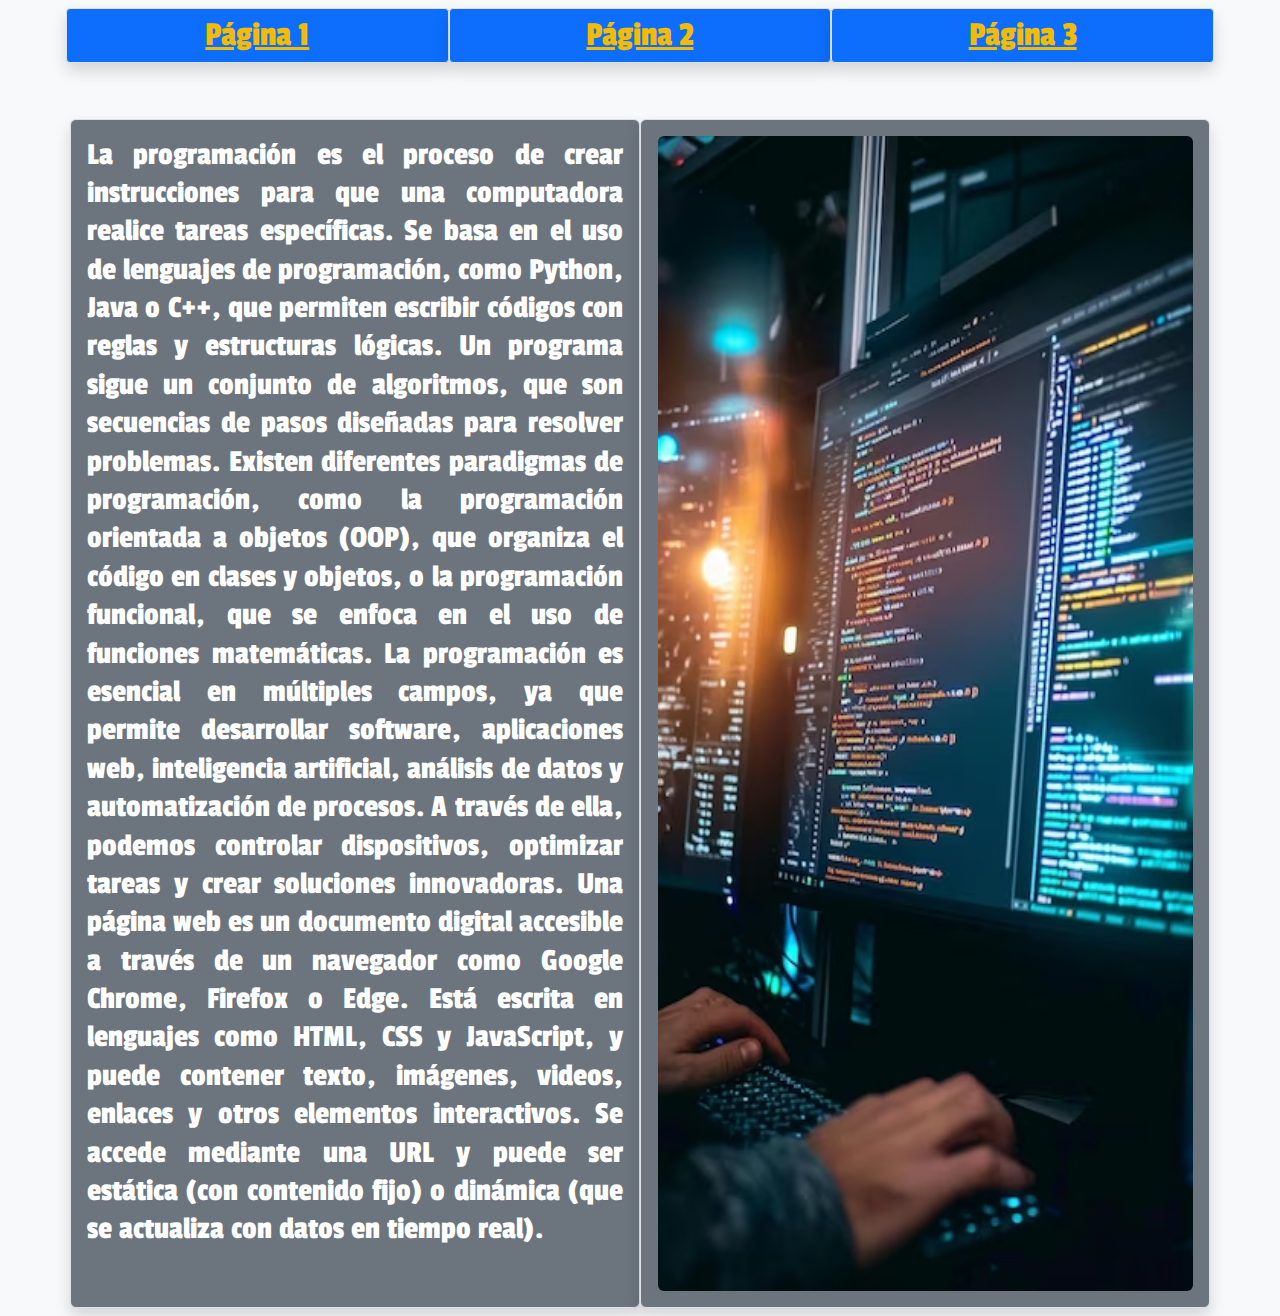
<file: index.html>
<!DOCTYPE html>
<html>
<head>
    <meta charset="UTF-8"> 
    <meta http-equiv="X-UA-Compatible" content="IE=edge"> 
    <meta name="viewport" content="width=device-width, initial-scale=1.0"> 
    <title>Index</title> 
    <!--Se mporta el CSS-->
    <link rel="stylesheet" href="css/estilo.css" />
    <!-- Importamos Font Awesome v6.0.0 --> 
    <link rel="stylesheet" href="https://cdnjs.cloudflare.com/ajax/libs/font-awesome/6.6.0/css/all.min.css" 
        integrity="sha512-Kc323vGBEqzTmouAECnVceyQqyqdsSiqLQISBL29aUW4U/M7pSPA/gEUZQqv1cwx4OnYxTxve5UMg5GT6L4JJg==" 
        crossorigin="anonymous" referrerpolicy="no-referrer" /> 
    <!-- Importamos el CSS de Bootstrap v5.3.3 --> 
    <link rel="stylesheet" href="https://cdnjs.cloudflare.com/ajax/libs/bootstrap/5.3.3/css/bootstrap.min.css" 
        integrity="sha512-jnSuA4Ss2PkkikSOLtYs8BlYIeeIK1h99ty4YfvRPAlzr377vr3CXDb7sb7eEEBYjDtcYj+AjBH3FLv5uSJuXg==" 
        crossorigin="anonymous" referrerpolicy="no-referrer" /> 
    <!--Importa tipo de letra-->
    <link href="https://fonts.googleapis.com/css2?family=Passion+One:wght@400;700;900&display=swap" rel="stylesheet">

</head>
<body class= "bg-light">

        <!--Aqui se inserta el menú de opciones-->
    
        <nav>
            <div class = "container d-flex align-items-center justify-content-center alto-180 p-2">
            <div class = " col-lg-12 col-md-12 col-sm-12 " >
                <div class = "row">
                    
                    <div class = "col-lg-4 col-md-4 col-sm-12 border bg-primary rounded-1 shadow text-center" >
                       <a class = "color" href="pagina1.html">Página 1</a> 
                    </div>
                    
                    <div class = "col-lg-4 col-md-4 col-sm-12 border border bg-primary rounded-1 shadow text-center" >
                        <a class = "color" href="pagina2.html">Página 2</a>
                     </div>
                     
                     <div class = "col-lg-4 col-md-4 col-sm-12 border bg-primary rounded-1 shadow text-center" >
                        <a class = "color" href="pagina3.html">Página 3</a>
                     </div>
                </div>
                </div>
                </div>
            </nav>

<div class = "container d-flex align-items-center justify-content-center alto-180 pb-2">
   
 <div class="row ">
 <!-- Fila 1 -->
    <br></br><br></br>
    <div class = " col-lg-12 col-md-12 col-sm-12" >
        <br></br>
    <div class = "row">
        <div class = "col-lg-6 col-md-6 col-sm-12 border bg-secondary rounded-2 shadow text-justify p-3" >
            <h2 class="justificado text-white" >La programación es el proceso de crear instrucciones para que una computadora 
                realice tareas específicas. Se basa en el uso de lenguajes de programación, como Python, Java o C++, 
                que permiten escribir códigos con reglas y estructuras lógicas. Un programa sigue un conjunto de 
                algoritmos, que son secuencias de pasos diseñadas para resolver problemas. Existen diferentes paradigmas 
                de programación, como la programación orientada a objetos (OOP), que organiza el código en clases y objetos, 
                o la programación funcional, que se enfoca en el uso de funciones matemáticas. La programación es esencial 
                en múltiples campos, ya que permite desarrollar software, aplicaciones web, inteligencia artificial, análisis 
                de datos y automatización de procesos. A través de ella, podemos controlar dispositivos, optimizar tareas y 
                crear soluciones innovadoras. Una página web es un documento digital accesible a través de un navegador como Google 
                Chrome, Firefox o Edge. Está escrita en lenguajes como HTML, CSS y JavaScript, y puede contener texto, imágenes, 
                videos, enlaces y otros elementos interactivos. Se accede mediante una URL y puede ser estática (con contenido fijo) 
                o dinámica (que se actualiza con datos en tiempo real).</h2> 
         </div>
         <div class = "col-lg-6 col-md-6 col-sm-12 border border bg-secondary rounded-2 shadow text-center p-3" >
            <img class= "dim rounded-2"src="imagenes/imag2.avif">
          </div>
    </div>
    </div>
</div>
</div>
</body>
</html>
</file>
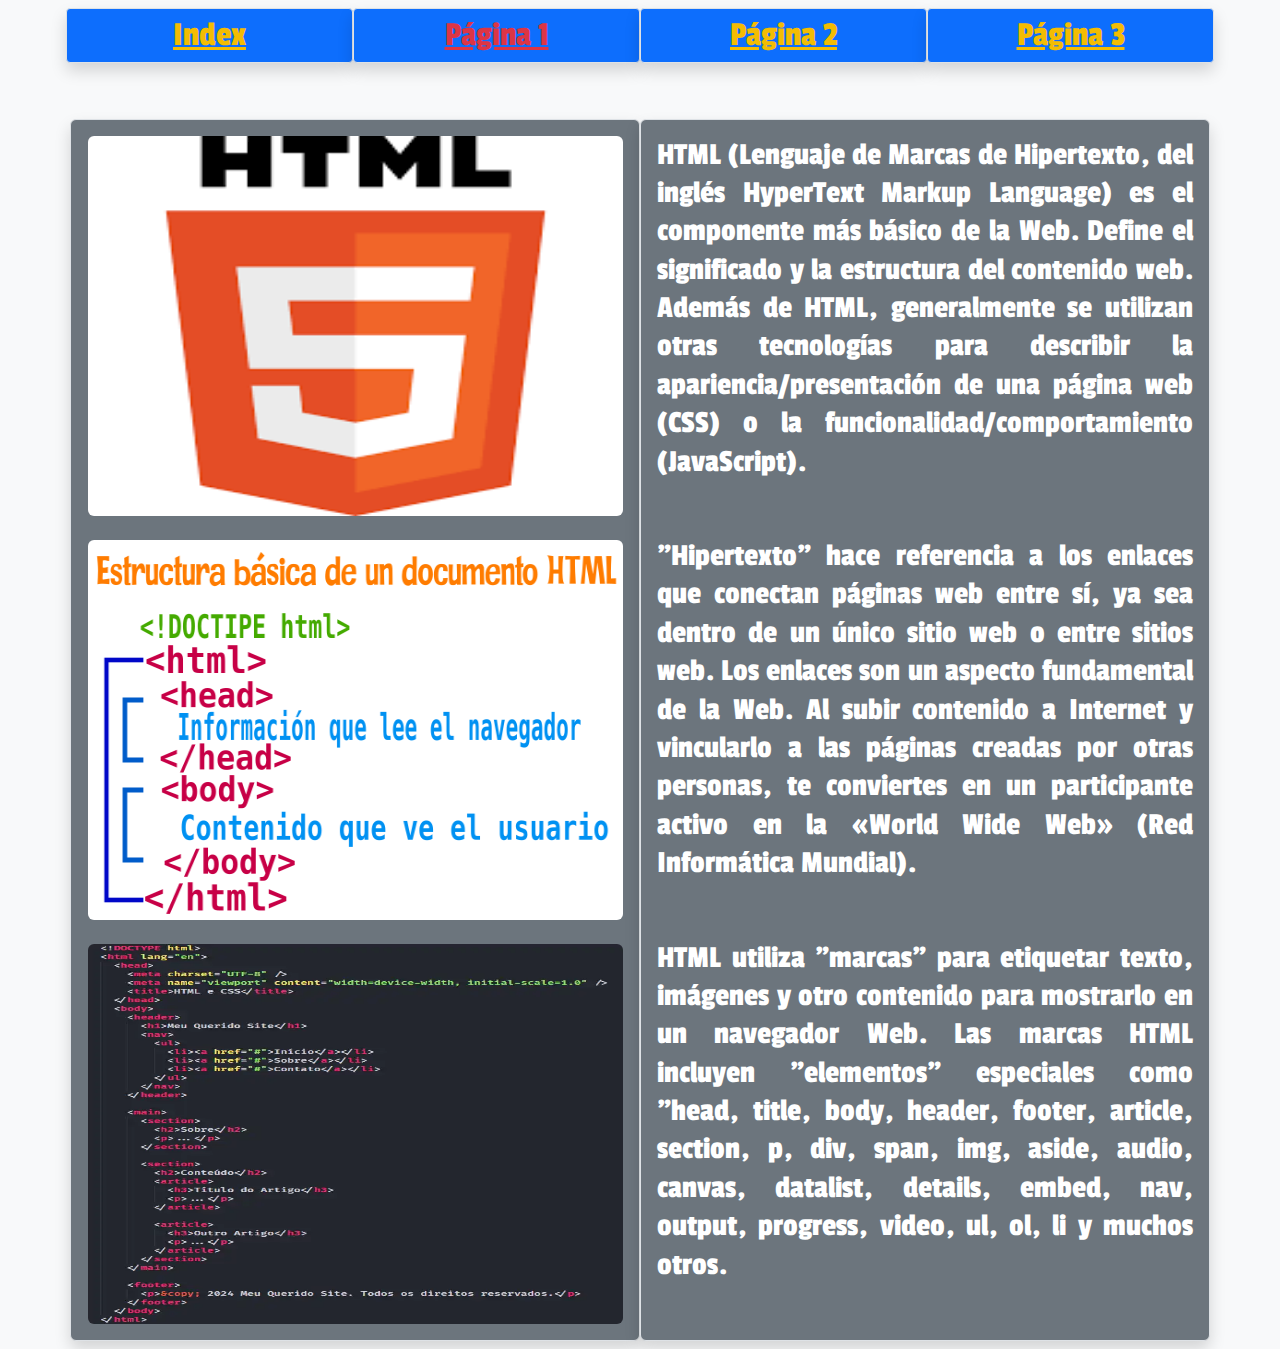
<file: pagina1.html>
<!DOCTYPE html>
<html>
<head>
    <meta charset="UTF-8"> 
    <meta http-equiv="X-UA-Compatible" content="IE=edge"> 
    <meta name="viewport" content="width=device-width, initial-scale=1.0"> 
    <title>pagina1</title> 
    <!--Se mporta el CSS-->
    <link rel="stylesheet" href="css/estilo.css" />
    <!-- Importamos Font Awesome v6.0.0 --> 
    <link rel="stylesheet" href="https://cdnjs.cloudflare.com/ajax/libs/font-awesome/6.6.0/css/all.min.css" 
        integrity="sha512-Kc323vGBEqzTmouAECnVceyQqyqdsSiqLQISBL29aUW4U/M7pSPA/gEUZQqv1cwx4OnYxTxve5UMg5GT6L4JJg==" 
        crossorigin="anonymous" referrerpolicy="no-referrer" /> 
    <!-- Importamos el CSS de Bootstrap v5.3.3 --> 
    <link rel="stylesheet" href="https://cdnjs.cloudflare.com/ajax/libs/bootstrap/5.3.3/css/bootstrap.min.css" 
        integrity="sha512-jnSuA4Ss2PkkikSOLtYs8BlYIeeIK1h99ty4YfvRPAlzr377vr3CXDb7sb7eEEBYjDtcYj+AjBH3FLv5uSJuXg==" 
        crossorigin="anonymous" referrerpolicy="no-referrer" /> 
    <!--Importa tipo de letra-->
    <link href="https://fonts.googleapis.com/css2?family=Passion+One:wght@400;700;900&display=swap" rel="stylesheet">

    <!--Aqui se inserta el menú de opciones-->
    
        <nav>
            <div class = "container d-flex align-items-center justify-content-center alto-180 p-2">
            <div class = " col-lg-12 col-md-12 col-sm-12 " >
                <div class = "row">

                    <div class = "col-lg-3 col-md-3 col-sm-12 border bg-primary rounded-1 shadow text-center" >
                        <a class = "color" href="index.html">Index</a> 
                     </div>
                     

                    <div class = "col-lg-3 col-md-3 col-sm-12 border bg-primary rounded-1 shadow text-center" >
                       <a class = "text-danger" href="pagina1.html">Página 1</a> 
                    </div>
                    
                    <div class = "col-lg-3 col-md-3 col-sm-12 border border bg-primary rounded-1 shadow text-center" >
                        <a class = "color" href="pagina2.html">Página 2</a>
                     </div>
                     
                     <div class = "col-lg-3 col-md-3 col-sm-12 border bg-primary rounded-1 shadow text-center" >
                        <a class = "color" href="pagina3.html">Página 3</a>
                     </div>
                </div>
                </div>
                </div>
            </nav>
    

</head>
<body class= "bg-light">

<div class = "container d-flex align-items-center justify-content-center alto-180 pb-2">
   
 <div class="row ">
 <!-- Fila 1 -->
    <br></br><br></br>
    <div class = " col-lg-12 col-md-12 col-sm-12" >
        <br></br>
    <div class = "row">
        <div class = "col-lg-6 col-md-6 col-sm-12 border border bg-secondary rounded-2 shadow text-center p-3" >
            <img class= "dim2 rounded-2"src="imagenes/imag9.png">
            <br></br>
            <img class= "dim2 rounded-2"src="imagenes/imag10.webp">
            <br></br>
            <img class= "dim2 rounded-2"src="imagenes/imag3.webp">
            
        </div>

        <div class = "col-lg-6 col-md-6 col-sm-12 border bg-secondary rounded-2 shadow text-justify p-3" >
            <h2 class="justificado text-white" >HTML (Lenguaje de Marcas de Hipertexto, del inglés HyperText Markup Language) 
                es el componente más básico de la Web. Define el significado y la estructura del contenido web. Además de HTML, 
                generalmente se utilizan otras tecnologías para describir la apariencia/presentación de una página web (CSS) o 
                la funcionalidad/comportamiento (JavaScript).</h2> 
                <br></br>

            <h2 class="justificado text-white" >"Hipertexto" hace referencia a los enlaces que conectan páginas web entre sí, ya 
                sea dentro de un único sitio web o entre sitios web. Los enlaces son un aspecto fundamental de la Web. Al subir 
                contenido a Internet y vincularlo a las páginas creadas por otras personas, te conviertes en un participante activo 
                en la «World Wide Web» (Red Informática Mundial).</h2> 
                <br></br>
            
            <h2 class="justificado text-white" >HTML utiliza "marcas" para etiquetar texto, imágenes y otro contenido para mostrarlo 
                en un navegador Web. Las marcas HTML incluyen "elementos" especiales como "head, title, body, header, footer,
                     article, section, p, div, span, img, aside, audio, canvas, datalist, details, embed, nav, 
                        output, progress, video, ul, ol, li y muchos otros.</h2> 
                
         </div>
         
    </div>
    </div>
</div>
</div>
</body>
</html>
</file>
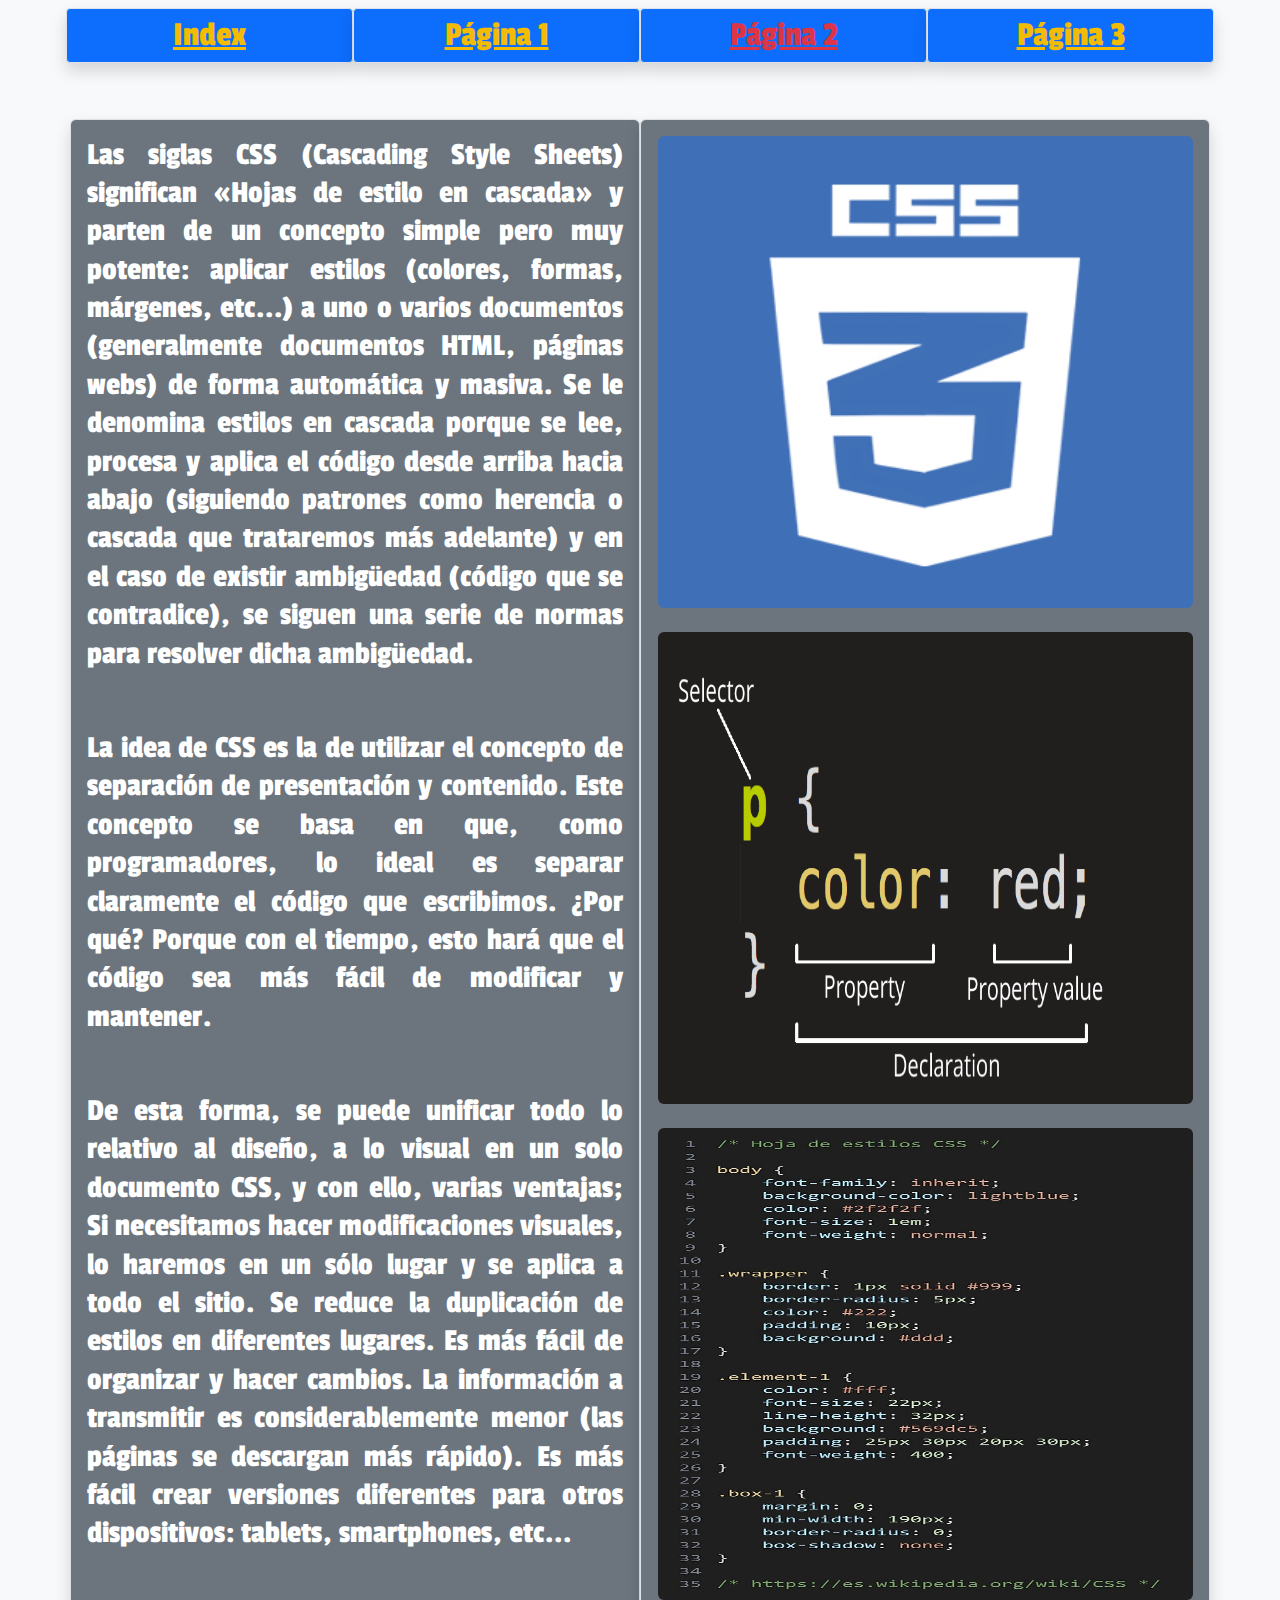
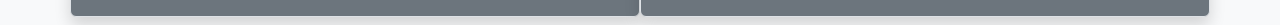
<file: pagina2.html>
<!DOCTYPE html>
<html>
<head>
    <meta charset="UTF-8"> 
    <meta http-equiv="X-UA-Compatible" content="IE=edge"> 
    <meta name="viewport" content="width=device-width, initial-scale=1.0"> 
    <title>pagina2</title> 
    <!--Se mporta el CSS-->
    <link rel="stylesheet" href="css/estilo.css" />
    <!-- Importamos Font Awesome v6.0.0 --> 
    <link rel="stylesheet" href="https://cdnjs.cloudflare.com/ajax/libs/font-awesome/6.6.0/css/all.min.css" 
        integrity="sha512-Kc323vGBEqzTmouAECnVceyQqyqdsSiqLQISBL29aUW4U/M7pSPA/gEUZQqv1cwx4OnYxTxve5UMg5GT6L4JJg==" 
        crossorigin="anonymous" referrerpolicy="no-referrer" /> 
    <!-- Importamos el CSS de Bootstrap v5.3.3 --> 
    <link rel="stylesheet" href="https://cdnjs.cloudflare.com/ajax/libs/bootstrap/5.3.3/css/bootstrap.min.css" 
        integrity="sha512-jnSuA4Ss2PkkikSOLtYs8BlYIeeIK1h99ty4YfvRPAlzr377vr3CXDb7sb7eEEBYjDtcYj+AjBH3FLv5uSJuXg==" 
        crossorigin="anonymous" referrerpolicy="no-referrer" /> 
    <!--Importa tipo de letra-->
    <link href="https://fonts.googleapis.com/css2?family=Passion+One:wght@400;700;900&display=swap" rel="stylesheet">

    <!--Aqui se inserta el menú de opciones-->
    
        <nav>
            <div class = "container d-flex align-items-center justify-content-center alto-180 p-2">
            <div class = " col-lg-12 col-md-12 col-sm-12 " >
                <div class = "row">

                    <div class = "col-lg-3 col-md-3 col-sm-12 border bg-primary rounded-1 shadow text-center" >
                        <a class = "color" href="index.html">Index</a> 
                     </div>
                     

                    <div class = "col-lg-3 col-md-3 col-sm-12 border bg-primary rounded-1 shadow text-center" >
                       <a class = "color" href="pagina1.html">Página 1</a> 
                    </div>
                    
                    <div class = "col-lg-3 col-md-3 col-sm-12 border border bg-primary rounded-1 shadow text-center" >
                        <a class = "text-danger" href="pagina2.html">Página 2</a>
                     </div>
                     
                     <div class = "col-lg-3 col-md-3 col-sm-12 border bg-primary rounded-1 shadow text-center" >
                        <a class = "color" href="pagina3.html">Página 3</a>
                     </div>
                </div>
                </div>
                </div>
            </nav>
    

</head>
<body class= "bg-light">

<div class = "container d-flex align-items-center justify-content-center alto-180 pb-2">
   
 <div class="row ">
 <!-- Fila 1 -->
    <br></br><br></br>
    <div class = " col-lg-12 col-md-12 col-sm-12" >
        <br></br>
    <div class = "row">

        <div class = "col-lg-6 col-md-6 col-sm-12 border bg-secondary rounded-2 shadow text-justify p-3" >
            <h2 class="justificado text-white" >Las siglas CSS (Cascading Style Sheets) significan «Hojas de estilo en cascada» y parten
                 de un concepto simple pero muy potente: aplicar estilos (colores, formas, márgenes, etc...) a uno o varios documentos
                  (generalmente documentos HTML, páginas webs) de forma automática y masiva. Se le denomina estilos en cascada porque se 
                  lee, procesa y aplica el código desde arriba hacia abajo (siguiendo patrones como herencia o cascada que trataremos más 
                  adelante) y en el caso de existir ambigüedad (código que se contradice), se siguen una serie de normas para resolver 
                  dicha ambigüedad.</h2> 
                <br></br>

            <h2 class="justificado text-white" >La idea de CSS es la de utilizar el concepto de separación de presentación y contenido. Este 
                concepto se basa en que, como programadores, lo ideal es separar claramente el código que escribimos. ¿Por qué? Porque con el 
                tiempo, esto hará que el código sea más fácil de modificar y mantener.</h2> 
                <br></br>
            
            <h2 class="justificado text-white" >De esta forma, se puede unificar todo lo relativo al diseño, a lo visual en un solo documento CSS, 
                y con ello, varias ventajas; Si necesitamos hacer modificaciones visuales, lo haremos en un sólo lugar y se aplica a todo el sitio. 
                Se reduce la duplicación de estilos en diferentes lugares. Es más fácil de organizar y hacer cambios. La información a transmitir es 
                considerablemente menor (las páginas se descargan más rápido). Es más fácil crear versiones diferentes para otros dispositivos: tablets, smartphones, etc...</h2> 
                
         </div>

         <div class = "col-lg-6 col-md-6 col-sm-12 border border bg-secondary rounded-2 shadow text-center p-3" >
            <img class= "dim3 rounded-2"src="imagenes/imag7.png">
            <br></br>
            <img class= "dim3 rounded-2"src="imagenes/imag8.png">
            <br></br>
            <img class= "dim3 rounded-2"src="imagenes/imag4.jpg">
        </div>
         
    </div>
    </div>
</div>
</div>
</body>
</html>
</file>
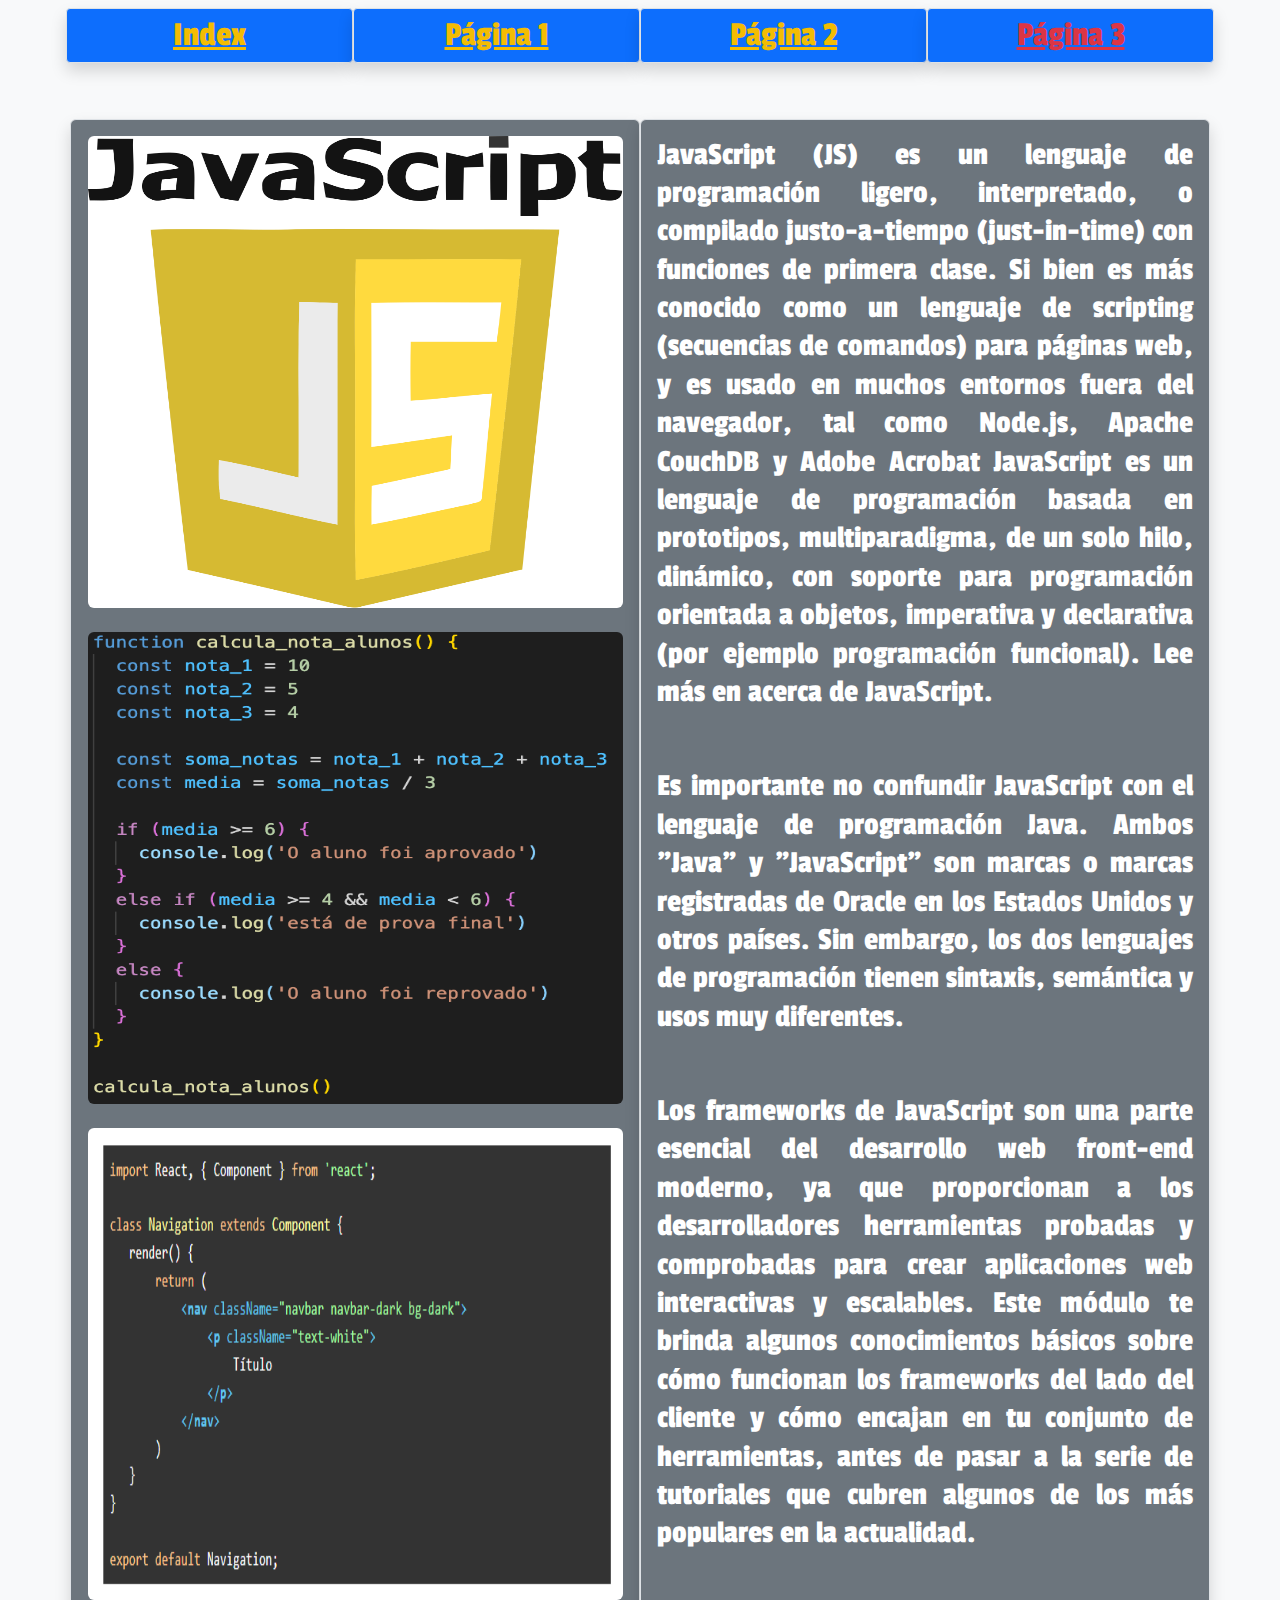
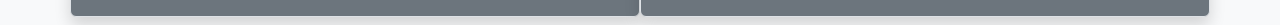
<file: pagina3.html>
<!DOCTYPE html>
<html>
<head>
    <meta charset="UTF-8"> 
    <meta http-equiv="X-UA-Compatible" content="IE=edge"> 
    <meta name="viewport" content="width=device-width, initial-scale=1.0"> 
    <title>pagina3</title> 
    <!--Se mporta el CSS-->
    <link rel="stylesheet" href="css/estilo.css" />
    <!-- Importamos Font Awesome v6.0.0 --> 
    <link rel="stylesheet" href="https://cdnjs.cloudflare.com/ajax/libs/font-awesome/6.6.0/css/all.min.css" 
        integrity="sha512-Kc323vGBEqzTmouAECnVceyQqyqdsSiqLQISBL29aUW4U/M7pSPA/gEUZQqv1cwx4OnYxTxve5UMg5GT6L4JJg==" 
        crossorigin="anonymous" referrerpolicy="no-referrer" /> 
    <!-- Importamos el CSS de Bootstrap v5.3.3 --> 
    <link rel="stylesheet" href="https://cdnjs.cloudflare.com/ajax/libs/bootstrap/5.3.3/css/bootstrap.min.css" 
        integrity="sha512-jnSuA4Ss2PkkikSOLtYs8BlYIeeIK1h99ty4YfvRPAlzr377vr3CXDb7sb7eEEBYjDtcYj+AjBH3FLv5uSJuXg==" 
        crossorigin="anonymous" referrerpolicy="no-referrer" /> 
    <!--Importa tipo de letra-->
    <link href="https://fonts.googleapis.com/css2?family=Passion+One:wght@400;700;900&display=swap" rel="stylesheet">

    <!--Aqui se inserta el menú de opciones-->
    
        <nav>
            <div class = "container d-flex align-items-center justify-content-center alto-180 p-2">
            <div class = " col-lg-12 col-md-12 col-sm-12 " >
                <div class = "row">

                    <div class = "col-lg-3 col-md-3 col-sm-12 border bg-primary rounded-1 shadow text-center" >
                        <a class = "color" href="index.html">Index</a> 
                     </div>
                     

                    <div class = "col-lg-3 col-md-3 col-sm-12 border bg-primary rounded-1 shadow text-center" >
                       <a class = "color" href="pagina1.html">Página 1</a> 
                    </div>
                    
                    <div class = "col-lg-3 col-md-3 col-sm-12 border border bg-primary rounded-1 shadow text-center" >
                        <a class = "color" href="pagina2.html">Página 2</a>
                     </div>
                     
                     <div class = "col-lg-3 col-md-3 col-sm-12 border bg-primary rounded-1 shadow text-center" >
                        <a class = "text-danger" href="pagina3.html">Página 3</a>
                     </div>
                </div>
                </div>
                </div>
            </nav>
    

</head>
<body class= "bg-light">

<div class = "container d-flex align-items-center justify-content-center alto-180 pb-2">
   
 <div class="row ">
 <!-- Fila 1 -->
    <br></br><br></br>
    <div class = " col-lg-12 col-md-12 col-sm-12" >
        <br></br>
    <div class = "row">
        <div class = "col-lg-6 col-md-6 col-sm-12 border border bg-secondary rounded-2 shadow text-center p-3" >
            <img class= "dim4 rounded-2"src="imagenes/imag11.png">
            <br></br>
            <img class= "dim4 rounded-2"src="imagenes/imag6.webp">
            <br></br>
            <img class= "dim4 rounded-2"src="imagenes/imag12.png">
        </div>

        <div class = "col-lg-6 col-md-6 col-sm-12 border bg-secondary rounded-2 shadow text-justify p-3" >
            <h2 class="justificado text-white" >JavaScript (JS) es un lenguaje de programación ligero, interpretado, o compilado 
                justo-a-tiempo (just-in-time) con funciones de primera clase. Si bien es más conocido como un lenguaje de scripting 
                (secuencias de comandos) para páginas web, y es usado en muchos entornos fuera del navegador, tal como Node.js, Apache 
                CouchDB y Adobe Acrobat JavaScript es un lenguaje de programación basada en prototipos, multiparadigma, de un solo hilo, 
                dinámico, con soporte para programación orientada a objetos, imperativa y declarativa (por ejemplo programación funcional). 
                Lee más en acerca de JavaScript.</h2> 
                <br></br>

            <h2 class="justificado text-white" >Es importante no confundir JavaScript con el lenguaje de programación Java. Ambos "Java" y "JavaScript" 
                son marcas o marcas registradas de Oracle en los Estados Unidos y otros países. Sin embargo, los dos lenguajes de programación 
                tienen sintaxis, semántica y usos muy diferentes.</h2> 
                <br></br>
            
            <h2 class="justificado text-white" >Los frameworks de JavaScript son una parte esencial del desarrollo web front-end moderno, 
                ya que proporcionan a los desarrolladores herramientas probadas y comprobadas para crear aplicaciones web interactivas y 
                escalables. Este módulo te brinda algunos conocimientos básicos sobre cómo funcionan los frameworks del lado del cliente y 
                cómo encajan en tu conjunto de herramientas, antes de pasar a la serie de tutoriales que cubren algunos de los más populares 
                en la actualidad.</h2> 
                
         </div>
         
    </div>
    </div>
</div>
</div>
</body>
</html>
</file>
<file: css/estilo.css>
h2{
	font-family: "Passion One", serif;
}
.color{
	color: #f3bc03;
}
.justificado{
	text-align: justify;
}
.dim{
	width: 535px;
	height: 1155px;
}
.dim2{
	width: 535px;
	height: 380px;
}
.dim3{
	width: 535px;
	height: 472px;
}
.dim4{
	width: 535px;
	height: 472px;
}
a{
	font-family: "Passion One", serif;
	font-size: 35px;
}
</file>
